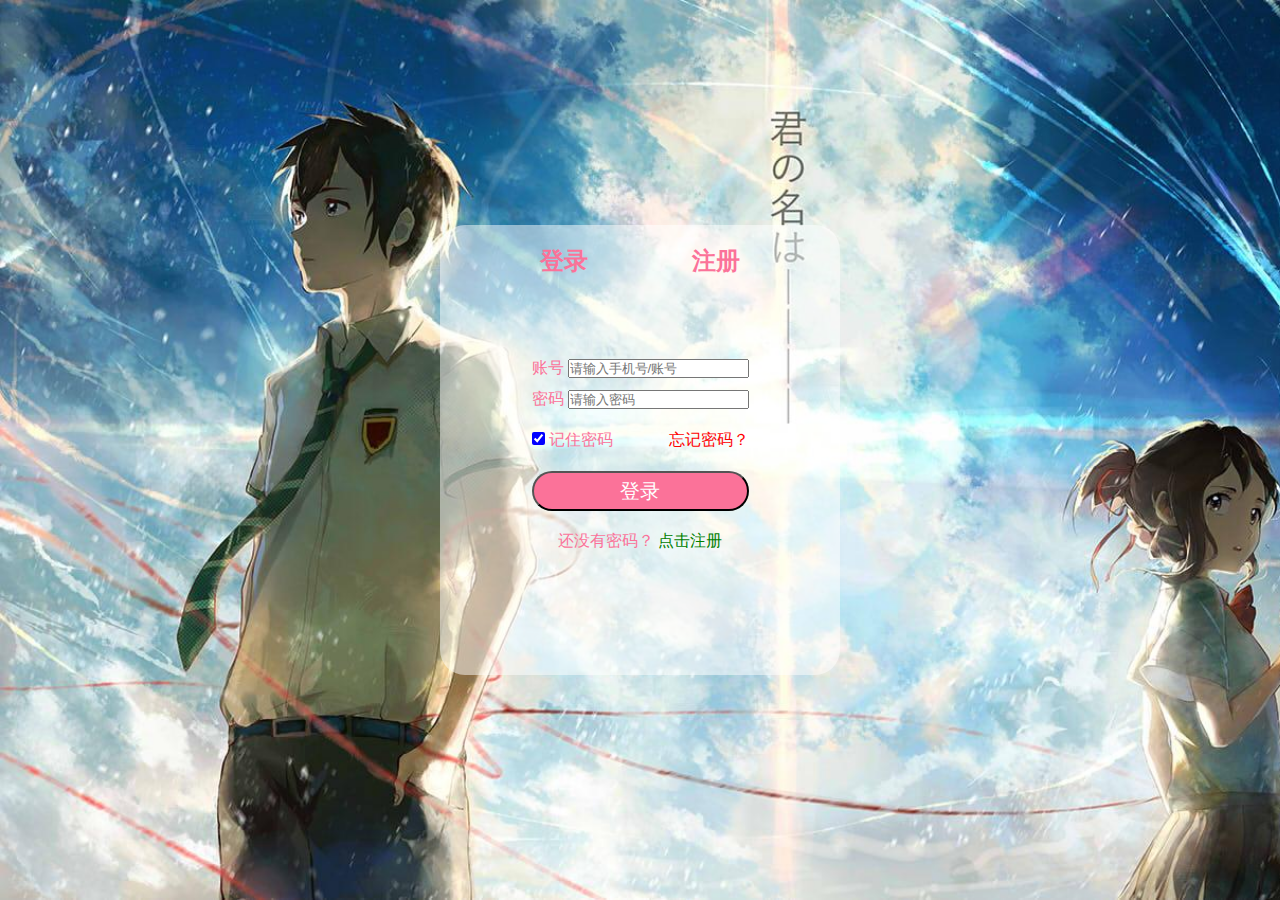
<file: index.html>
<!DOCTYPE html>
<html lang="en">

<head>
    <meta charset="UTF-8">
    <meta name="viewport" content="width=device-width, initial-scale=1.0">
    <title>登录页面</title>
    <link rel="stylesheet" href="./index.css">
</head>

<body>
    <div id="root_div">

        <div id="login_signup_box">

            <div class="login_text">
                <h2 id="login_header_text">登录</h2>
            </div>

            <!--  -->
            <div class="signup_text">
                <h2 id="signup_header_text">注册</h2>
            </div>

            <!--登录盒子-->
            <div id="login_box">
                <form action="">
                    <div id="username_box">
                        <label for="username_id">账号</label>
                        <input type="number" id="username_id" placeholder="请输入手机号/账号">
                    </div>
                    <!--  -->
                    <div id="userpassword_box">
                        <label for="userpassword_id">密码</label>
                        <input type="password" id="userpassword_id" placeholder="请输入密码">
                    </div>
                    <!--  -->
                    <div id="remember_forget_password">
                        <input type="checkbox" id="remember_password_id" checked>
                        <label for="remember_password_id">记住密码</label>
                        <!-- 忘记密码 -->
                        <a href="">忘记密码？</a>
                    </div>
                    <!--  -->
                    <button id="login_btn">
                        <a href="">登录</a>
                    </button>
                    <!--  -->
                    <div id="signup_id">
                        <span>还没有密码？</span>
                        <a href="">点击注册</a>
                    </div>
                    <!--  -->

                </form>
            </div>




            <!--上面是登录的form-->




            <div id="signup_box">

                <form action="">
                    <div>
                        <label for="signup_username_id">账号</label>
                        <input type="number" id="signup_username_id" placeholder="请输入手机号/用户名">
                    </div>
                    <!--  -->
                    <div>
                        <label for="">邮箱</label>
                        <input type="email" placeholder="请输入邮箱">

                    </div>
                    <!--  -->
                    <div>
                        <label for="signup_userpassword_id_01">密码</label>
                        <input type="password" id="signup_userpassword_id_01" placeholder="请输入密码">
                    </div>
                    <!--  -->
                    <div>
                        <label for="signup_userpassword_id_02">密码</label>
                        <input type="password" id="signup_userpassword_id_02" placeholder="请再次输入密码">
                    </div>
                    <!--  -->
                    <button id="signup_btn">注册</button>
                    <!--  -->
                </form>

            </div><!--signup_box注册div END-->

        </div> <!--login_signup_box登录注册div END-->

    </div> <!--root_div END-->
    <script src="./index.js"></script>
</body>

</html>
</file>
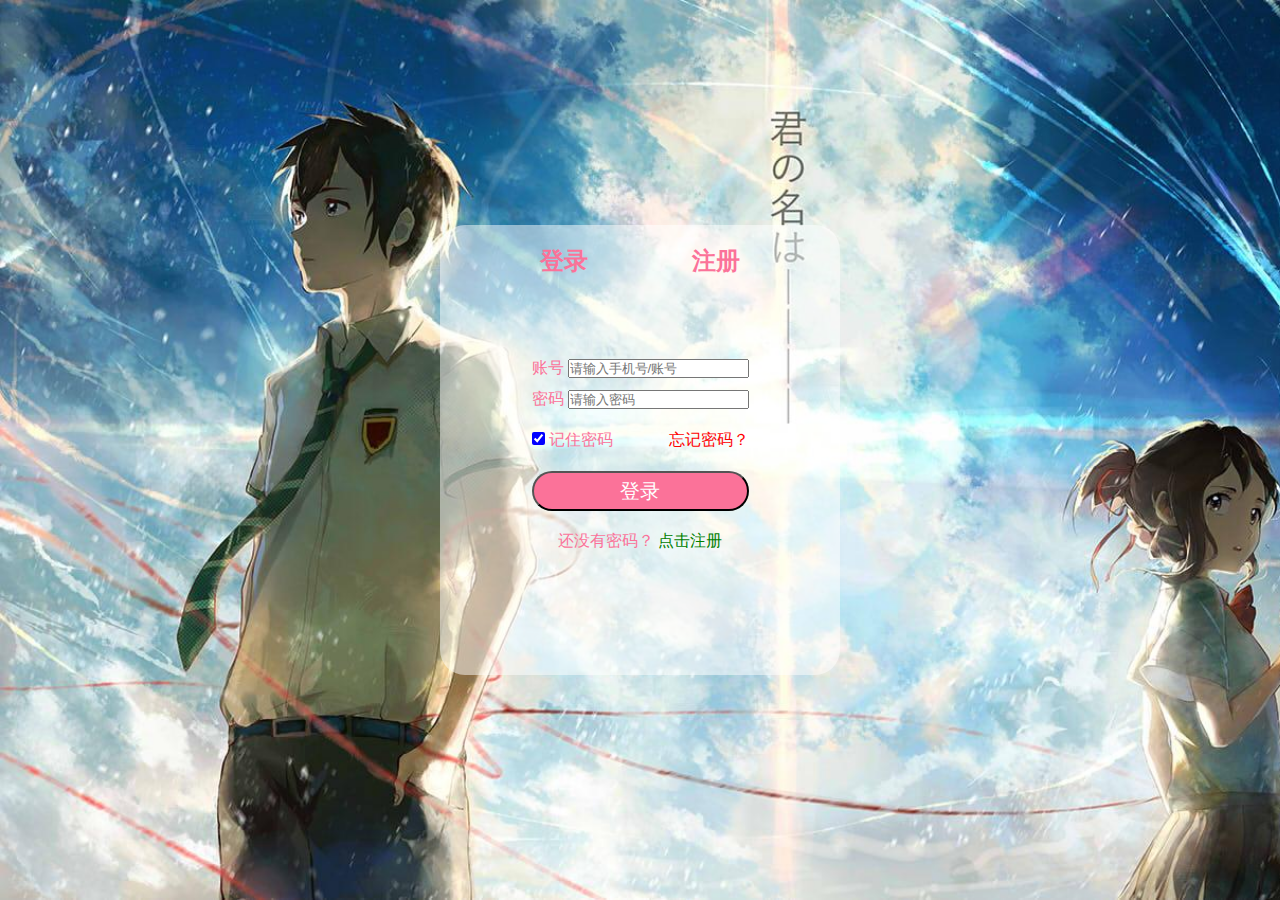
<file: inedx.html>
<!DOCTYPE html>
<html lang="en">

<head>
    <meta charset="UTF-8">
    <meta name="viewport" content="width=device-width, initial-scale=1.0">
    <title>登录页面</title>
    <link rel="stylesheet" href="./index.css">
</head>

<body>
    <div id="root_div">

        <div id="login_signup_box">

            <div class="login_text">
                <h2 id="login_header_text">登录</h2>
            </div>

            <!--  -->
            <div class="signup_text">
                <h2 id="signup_header_text">注册</h2>
            </div>

            <!--登录盒子-->
            <div id="login_box">
                <form action="">
                    <div id="username_box">
                        <label for="username_id">账号</label>
                        <input type="number" id="username_id" placeholder="请输入手机号/账号">
                    </div>
                    <!--  -->
                    <div id="userpassword_box">
                        <label for="userpassword_id">密码</label>
                        <input type="password" id="userpassword_id" placeholder="请输入密码">
                    </div>
                    <!--  -->
                    <div id="remember_forget_password">
                        <input type="checkbox" id="remember_password_id" checked>
                        <label for="remember_password_id">记住密码</label>
                        <!-- 忘记密码 -->
                        <a href="">忘记密码？</a>
                    </div>
                    <!--  -->
                    <button id="login_btn">
                        <a href="">登录</a>
                    </button>
                    <!--  -->
                    <div id="signup_id">
                        <span>还没有密码？</span>
                        <a href="">点击注册</a>
                    </div>
                    <!--  -->

                </form>
            </div>




            <!--上面是登录的form-->




            <div id="signup_box">

                <form action="">
                    <div>
                        <label for="signup_username_id">账号</label>
                        <input type="password" id="signup_username_id" placeholder="请输入手机号/用户名">
                    </div>
                    <!--  -->
                    <div>
                        <label for="">邮箱</label>
                        <input type="email" placeholder="请输入邮箱">

                    </div>
                    <!--  -->
                    <div>
                        <label for="signup_userpassword_id_01">密码</label>
                        <input type="password" id="signup_userpassword_id_01" placeholder="请输入密码">
                    </div>
                    <!--  -->
                    <div>
                        <label for="signup_userpassword_id_02">密码</label>
                        <input type="password" id="signup_userpassword_id_02" placeholder="请再次输入密码">
                    </div>
                    <!--  -->
                    <button id="signup_btn">注册</button>
                    <!--  -->
                </form>

            </div><!--signup_box注册div END-->

        </div> <!--login_signup_box登录注册div END-->

    </div> <!--root_div END-->
    <script src="./index.js"></script>
</body>

</html>
</file>
<file: index.css>
* {
    margin: 0;
    padding: 0;
    text-decoration: none;
}

#root_div {
    width: 100%;
    height: 100vh;
    margin: 0 auto;
    position: relative;
    /* background-color:gray; */
    background-image: url(./image/你的名字.jpg);
    background-size: cover;
    background-repeat: no-repeat;
    /*  */
    display: flex;
    justify-content: center;
    align-items: center;
}

#login_signup_box {
    width: 400px;
    height: 450px;
    position: relative;
    /* 作用为参照物 */
    background-color: rgba(255, 255, 255, 0.50);
    border-radius: 25px;
    /*  */
    display: flex;
    justify-content: center;
    align-items: center;
}

.login_text {
    position: absolute;
    top: 20px;
    left: 100px;
    cursor: pointer;
}

.signup_text {
    position: absolute;
    top: 20px;
    right: 100px;
    cursor: pointer;
}

.login_text h2,
.signup_text h2 {
    color: #FB7299;
}

#login_box {
    color: #FB7299;
    /* display: none; */
    /* 登录页面隐藏 默认关闭！*/
}

#username_box,
#userpassword_box {
    /* 账号和密码的div */
    margin-top: 10px;
}

#remember_forget_password {
    margin-top: 20px;
    vertical-align: middle;
    accent-color: blue;
    /* display: inline-block; */
}

#remember_forget_password input,
#remember_forget_password label {
    cursor: pointer;
}

#remember_forget_password a {
    /* 忘记密码的标签 */
    float: right;
    color: red;
}

#login_btn {
    /* 登录按钮 */
    width: 100%;
    height: 40px;
    margin-top: 20px;
    border-radius: 25px;
    background-color: #fb7299;
    /*  */
    display: flex;
    justify-content: center;
    align-items: center;
    /*  */
    font-size: 20px;
}

#login_btn a {
    color: white;
}

#signup_id {
    /* 点击注册密码页面 */
    margin-top: 20px;
    text-align: center;
}

#signup_id a {
    color: green;
}

/* 登录注册分界线 */

#signup_box {
    color: pink;
    display: none;
    /* 注册页面隐藏,默认打开*/
}

#signup_btn {
    /* 注册按钮 */
    width: 100%;
    height: 40px;
    background-color: #FB7299;
    border-radius: 25px;
    text-align: center;
    margin-top: 20px;
    color: white;
    font-size: 20px;

}

/* .signup_btn {} */
</file>
